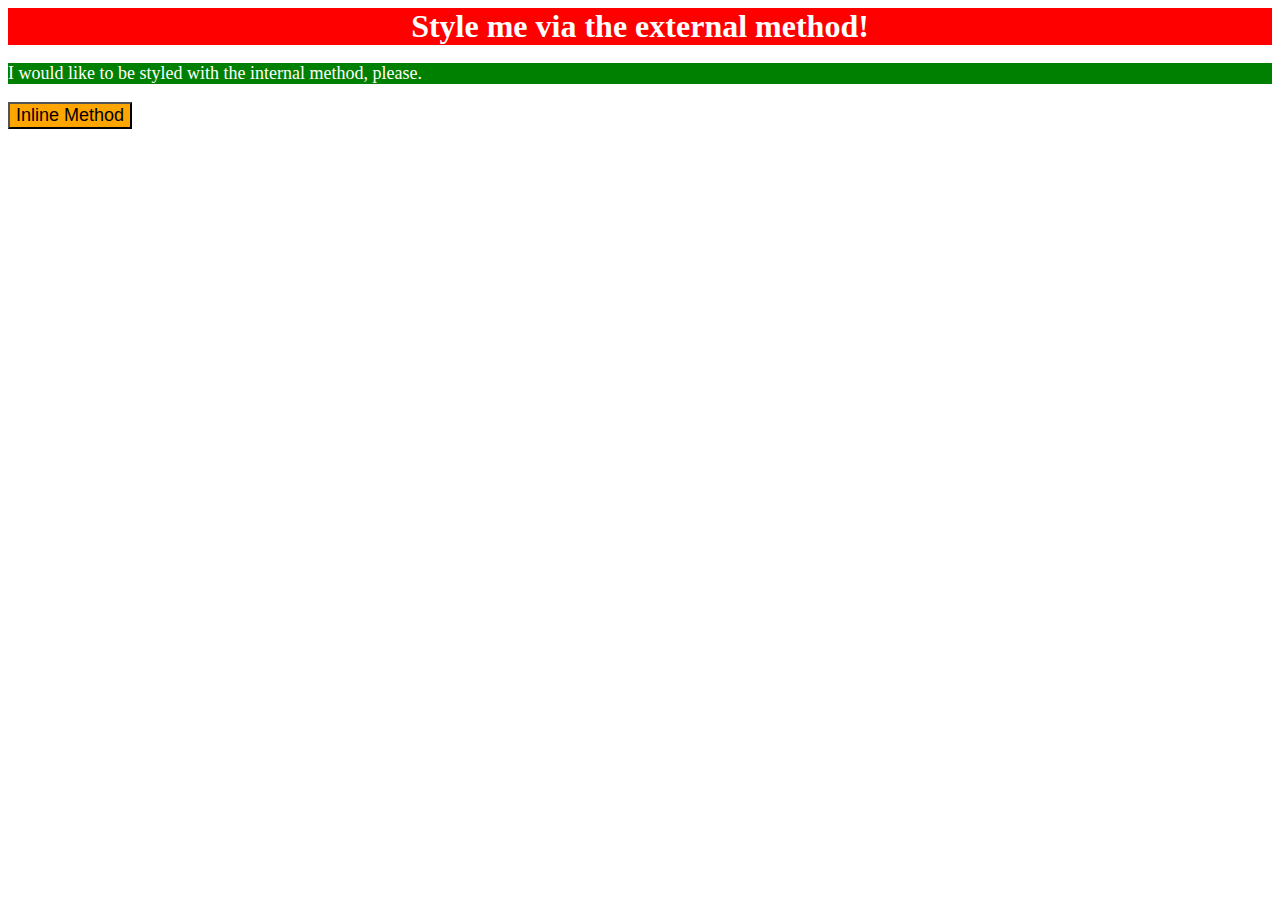
<file: foundations/intro-to-css/01-css-methods/index.html>
<!DOCTYPE html>
<html lang="en">
  <head>
    <meta charset="UTF-8">
    <meta http-equiv="X-UA-Compatible" content="IE=edge">
    <meta name="viewport" content="width=device-width, initial-scale=1.0">
    <title>Methods for Adding CSS</title>
    <link rel="stylesheet" href="styles.css">

    <style>
      p {
        background: green; 
        color: white; 
        font-size: 18px;
      }
    </style>
    
  </head>

  <body>
    <div>Style me via the external method!</div>
    <p>I would like to be styled with the internal method, please.</p>
    <button style="background: orange; font-size: 18px;">Inline Method</button>
  </body>
</html>
</file>
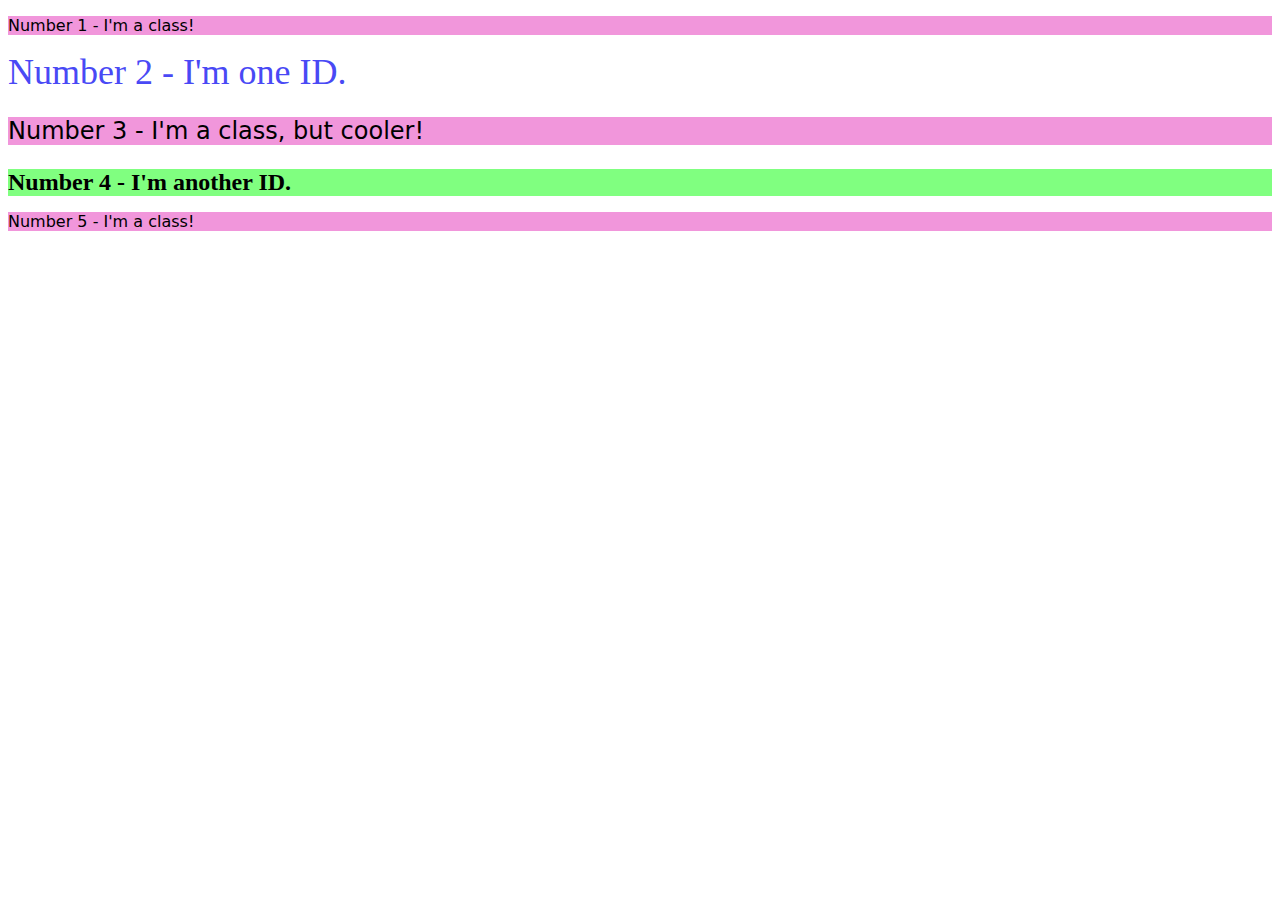
<file: foundations/intro-to-css/02-class-id-selectors/index.html>
<!DOCTYPE html>
<html lang="en">
  <head>
    <meta charset="UTF-8">
    <meta http-equiv="X-UA-Compatible" content="IE=edge">
    <meta name="viewport" content="width=device-width, initial-scale=1.0">
    <title>Class and ID Selectors</title>
    <link rel="stylesheet" href="style.css">
  </head>
  <body>
    <p class="odd" id="one">Number 1 - I'm a class!</p>
    <div id="two">Number 2 - I'm one ID.</div>
    <p class="odd font-size-24px">Number 3 - I'm a class, but cooler!</p>
    <div class="font-size-24px" id="four">Number 4 - I'm another ID.</div>
    <p class="odd">Number 5 - I'm a class!</p>
  </body>
</html>
</file>
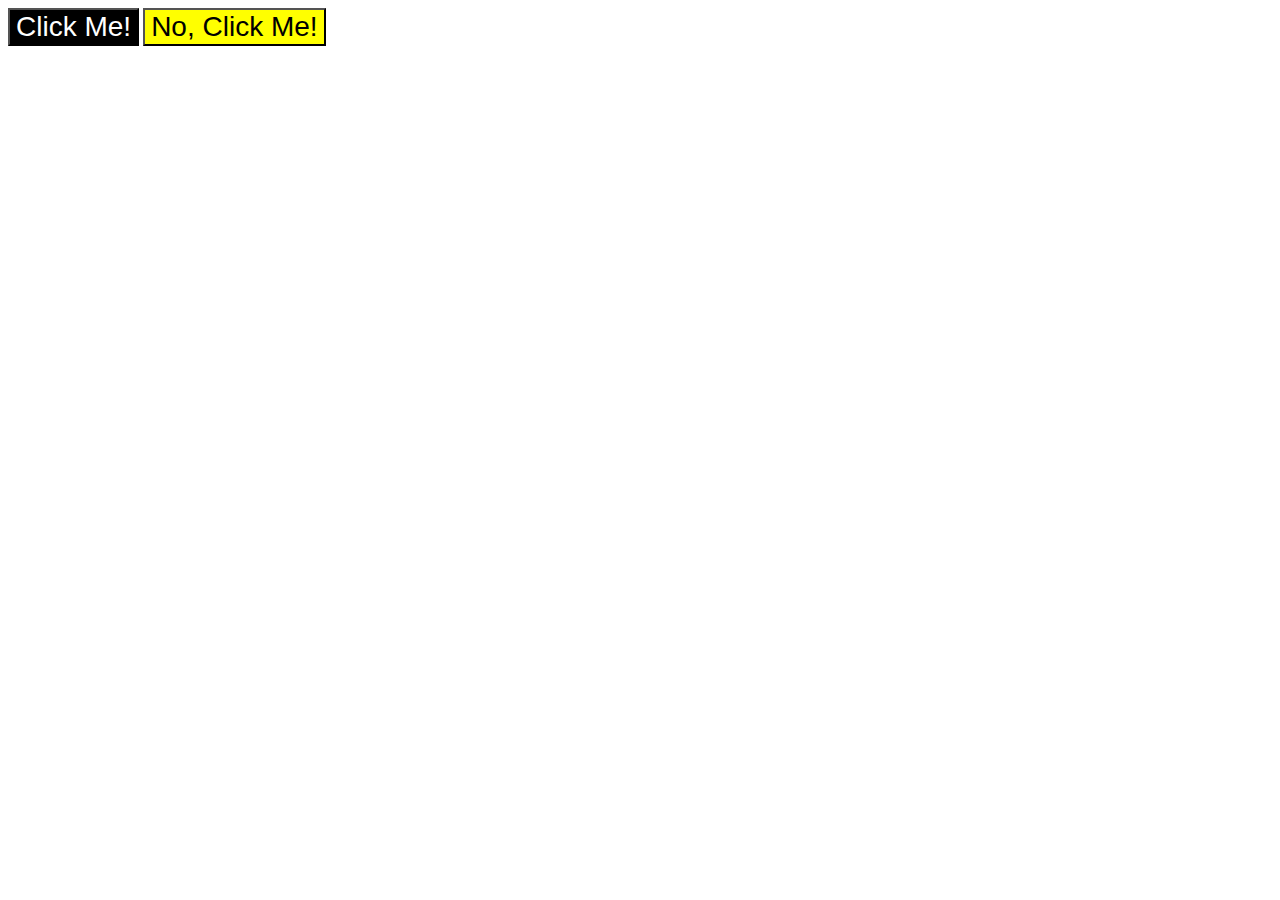
<file: foundations/intro-to-css/03-grouping-selectors/index.html>
<!DOCTYPE html>
<html lang="en">
  <head>
    <meta charset="UTF-8">
    <meta http-equiv="X-UA-Compatible" content="IE=edge">
    <meta name="viewport" content="width=device-width, initial-scale=1.0">
    <title>Grouping Selectors</title>
    <link rel="stylesheet" href="style.css">
  </head>
  <body>
    <button class="first">Click Me!</button>
    <button class="second">No, Click Me!</button>
  </body>
</html>
</file>
<file: foundations/intro-to-css/01-css-methods/styles.css>
div {
    background: red; 
    color: white; 
    font-size: 32px; 
    text-align: center; 
    font-weight: 700;
}
</file>
<file: foundations/intro-to-css/02-class-id-selectors/style.css>
.odd {
    background: rgb(241, 150, 219);
    font-family: "Verdana", "DejaVu Sans", "sans-serif";
}

.font-size-24px{
    font-size: 24px;
}

#two {
    color: rgb(73, 73, 245);
    font-size: 36px;
}

#four {
    background: hsl(120, 100%, 75%);
    font-weight: bold;
}
</file>
<file: foundations/intro-to-css/03-grouping-selectors/style.css>
.first, .second {
    font-size: 28px;
    font-family: "Helvetica", "Times New Roman", "sans-serif";
}

.first {
    background: rgb(0, 0, 0);
    color: white;
}

.second {
    background: yellow;
}
</file>
